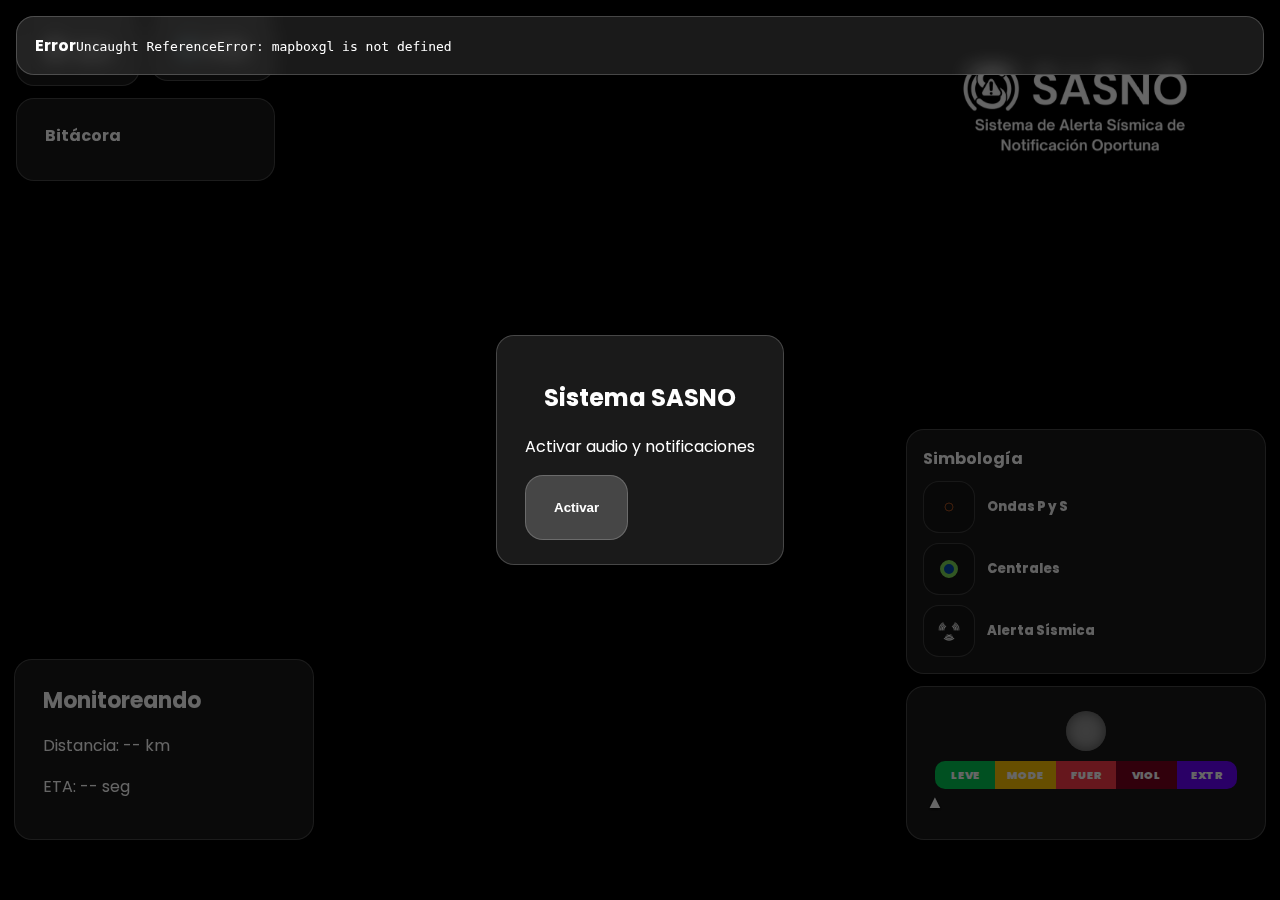
<file: index.html>
<!DOCTYPE html>
<html lang="es">
<head>
<meta charset="UTF-8"/>
<meta name="viewport" content="width=device-width,initial-scale=1"/>
<title>SASNO · Mapa-Pop</title>

<link href="https://api.mapbox.com/mapbox-gl-js/v2.13.0/mapbox-gl.css" rel="stylesheet"/>
<script src="https://api.mapbox.com/mapbox-gl-js/v2.13.0/mapbox-gl.js"></script>
<script src="https://js.pusher.com/8.2/pusher.min.js"></script>
<link href="https://fonts.googleapis.com/css2?family=Poppins:wght@600;700&display=swap" rel="stylesheet"/>

<style>
*{box-sizing:border-box}
html,body{margin:0;height:100%;font-family:Poppins,Arial,Helvetica,sans-serif;background:#000;color:#fff}
#map{position:fixed;inset:0}

/* ===== Estilo Cristal (UI) ===== */
:root{
--glass-bg: rgba(255,255,255,.1);
--glass-br: rgba(255,255,255,.2);
}
.btn, .sim, #hud, #sema, #log, #simMenu, #overlay .panel, #configPanel, #errPanel, #popupCard, #symb{
background:var(--glass-bg);
border:1px solid var(--glass-br);
backdrop-filter:blur(10px);
padding:24px 28px;
border-radius:18px;
text-align:center;
}

/* Barra izquierda */
#leftRail{position:fixed;top:16px;left:16px;z-index:10;display:flex;flex-direction:column;gap:12px;max-width:420px}
#ctrl{display:flex;gap:10px;align-items:flex-start;flex-wrap:wrap}
#alertWrap{position:relative;display:flex;gap:10px;align-items:flex-start}

/* Botones */
.btn{color:#fff;cursor:pointer;display:flex;gap:8px;align-items:center;justify-content:center;font-weight:700;white-space:nowrap}
.btn:hover{filter:brightness(1.12)}
#alertBtn svg{width:20px;height:20px}

/* Menús */
#simMenu{position:absolute;top:64px;left:0;min-width:240px;display:none;flex-direction:column;gap:10px;z-index:20}
.sim{color:#fff;cursor:pointer;font-weight:700;width:100%}
.sim:hover{filter:brightness(1.12)}

#configPanel{
position:absolute; top:64px; left:0;
min-width:340px; max-width:420px;
display:none; flex-direction:column; gap:14px;
z-index:21; text-align:left;
}
.cfgTitle{font-weight:900;letter-spacing:.2px}
.cfgRow{display:flex;gap:10px;align-items:center;justify-content:space-between}
.cfgRow label{font-weight:800}
.cfgRow small{opacity:.85;font-weight:600}
.cfgRow input[type="checkbox"]{transform:scale(1.2)}
.cfgDivider{height:1px;background:rgba(255,255,255,.18);margin:4px 0}
.cfgBtnRow{display:flex;gap:10px;justify-content:flex-end}
.cfgBtnRow .btn{padding:10px 14px}
.cfgBlock{display:flex;flex-direction:column;gap:8px}
.cfgBlock select,.cfgBlock input[type="file"]{
width:100%; padding:10px 12px; border-radius:12px;
border:1px solid rgba(255,255,255,.22); background:rgba(0,0,0,.25); color:#fff; outline:none;
}

/* Bitácora */
#log{max-height:44vh;overflow:auto;color:#fff;text-align:left}
#log h3{margin:0 0 8px;font-size:16px}
.entry{display:grid;grid-template-columns:auto 1fr;gap:8px;padding:10px;border-radius:14px;background:rgba(255,255,255,.06);margin-bottom:8px}
.dot{width:14px;height:14px;border-radius:50%;margin-top:3px}
.meta{font-size:12px;line-height:1.25}

/* HUD y Semáforo */
#hud{position:fixed;left:14px;bottom:60px;z-index:9;width:300px;text-align:left}

/* ===== Stack derecho: Simbología + Semáforo ===== */
#rightStack{
position:fixed;
right:14px;
bottom:60px;
z-index:9;
width:360px;
display:flex;
flex-direction:column;
gap:12px;
}
#sema{position:relative;width:360px}
#hud h1{margin:0 0 8px;font-size:22px}
#foco{width:40px;height:40px;margin:0 auto 10px;border-radius:50%;background:#999;box-shadow:0 0 14px rgba(0,0,0,.5) inset}
.barWrap{position:relative; padding-bottom:26px}
.bar{display:flex;height:28px;border-radius:10px;overflow:hidden;font-size:11px;font-weight:900}
.bar div{flex:1;display:flex;align-items:center;justify-content:center}
.leve{background:#00c853} .mod{background:#ffc400} .fue{background:#ff3b4a} .viol{background:#7a001f} .ext{background:#6a00ff}
#flecha{
position:absolute; left:0; bottom:0; transform:translateX(-50%);
font-size:18px; text-shadow:0 1px 3px #000; transition:left .18s ease;
}

/* Logo */
#logoPop{position:fixed;top:50px;right:60px;z-index:9;width:280px;height:auto;user-select:none}

/* Overlay */
#overlay{position:fixed;inset:0;background:rgba(0,0,0,.6);display:flex;align-items:center;justify-content:center;z-index:1000}

/* Error */
#errPanel{position:fixed;left:16px;right:16px;top:16px;z-index:2000;display:none;text-align:left;padding:16px 18px}
#errPanel code{white-space:pre-wrap}

/* Popup */
#popupOverlay{position:fixed; inset:0; display:none; align-items:center; justify-content:center; z-index:1500; background:rgba(0,0,0,.35)}
#popupCard{width:min(720px, 92vw);border-radius:26px;padding:26px 30px;position:relative}
#popupClose{
position:absolute; left:18px; top:14px; width:42px; height:42px;
border-radius:14px; background:rgba(255,255,255,.08); border:1px solid rgba(255,255,255,.22);
color:#fff; font-weight:900; font-size:20px; display:flex; align-items:center; justify-content:center; cursor:pointer;
}
#popupIcon{width:110px;height:110px;margin:2px auto 8px}
#popupTitle{font-size:52px;line-height:1.05;margin:6px 0;font-weight:900}
#popupSub{font-size:34px;line-height:1.15;margin:0 0 16px;font-weight:900}
#popupMid{font-size:26px;margin:10px 0;font-weight:900}
#popupTimes{font-size:28px;font-weight:900}
#popupFooter{margin-top:18px;font-size:34px;font-weight:900}
@media (max-width:560px){
#popupTitle{font-size:38px} #popupSub{font-size:24px} #popupIcon{width:84px;height:84px}
}

/* =========================================================
TRÉBOL (BLANCO) + CÓMO AJUSTAR TAMAÑO / DURACIÓN
========================================================= */
:root{
--trebol-duration: 1.9s;
--trebol-scale-peak: 1.35;
--trebol-size: 75px;
}
@keyframes trebolSpin {
0% { transform: rotate(0deg) scale(1); }
50% { transform: rotate(180deg) scale(var(--trebol-scale-peak)); }
100% { transform: rotate(360deg) scale(1); }
}
.trebol-marker-wrap{width:0;height:0;display:flex;align-items:center;justify-content:center;z-index:500;}
.trebol-img{width:var(--trebol-size);height:var(--trebol-size);display:none;pointer-events:none;filter: brightness(0));}
.trebol-img.active{display:block;animation: trebolSpin var(--trebol-duration) linear infinite;}

/* =========================
   SIMBOLOGÍA (leyenda animada)
   ========================= */
#symb{padding:16px 16px;text-align:left}
#symb h3{margin:0 0 10px;font-size:16px;text-align:left}
.symbList{display:flex;flex-direction:column;gap:10px}
.symbItem{display:flex;gap:12px;align-items:center}
.symbLabel{font-weight:800;font-size:13px;line-height:1.15;opacity:.95}

/* mini previews */
.symbIcon{
width:52px;height:52px;
border-radius:16px;
background:rgba(0,0,0,.22);
border:1px solid rgba(255,255,255,.18);
display:flex;align-items:center;justify-content:center;
position:relative;
overflow:hidden;
}

/* mini ondas P y S (juntas) */
@keyframes ringGrowP {
0%{transform:translate(-50%,-50%) scale(.15); opacity:1}
100%{transform:translate(-50%,-50%) scale(1.35); opacity:0}
}
@keyframes ringGrowS {
0%{transform:translate(-50%,-50%) scale(.12); opacity:1}
100%{transform:translate(-50%,-50%) scale(1.15); opacity:0}
}
.ring{
position:absolute; left:50%; top:50%;
width:42px;height:42px;border-radius:50%;
border:2px solid transparent;
transform:translate(-50%,-50%) scale(.2);
opacity:.9;
}
.ring.p{border-color:#ffc400;animation:ringGrowP 1.35s linear infinite;}
.ring.s{border-color:#ff3b4a;animation:ringGrowS 1.55s linear infinite;animation-delay:.2s;}

/* mini central */
.centralMini{width:18px;height:18px;border-radius:50%;background:#004AAD;border:4px solid #7ED957;}

/* mini alerta sísmica (trébol girando, chiquito) */
.miniTrebol{width:22px;height:22px;filter: brightness(0));animation: trebolSpin var(--trebol-duration) linear infinite;}

/* pausar animaciones cuando se oculta simbología */
.symbPaused .ring,
.symbPaused .miniTrebol{animation-play-state:paused !important;}
</style>
</head>

<body>
<div id="map"></div>
<div id="errPanel"><b>Error</b><code id="errText">--</code></div>

<img id="logoPop"
src="https://carletes2010.github.io/monitorsismicov2/assets/poplogosasno.png"
alt="SASNO"
onerror="this.style.display='none'"/>

<div id="leftRail">
<div id="ctrl">
<div id="alertWrap">
<button id="alertBtn" class="btn">
<svg viewBox="0 0 24 24" fill="currentColor" aria-hidden="true">
<path d="M12 2a6 6 0 0 0-6 6v2.278c0 .52-.214 1.018-.593 1.375L3.7 13.26A1 1 0 0 0 4.4 15h15.2a1 1 0 0 0 .7-1.74l-1.707-1.607a 1.98 1.98 0 0 1-.593-1.375V8a6 6 0 0 0-6-6Zm0 20a3 3 0 0 0 3-3H9a3 3 0 0 0 3 3Z"/>
</svg>
<span>Alerta</span>
</button>

<button id="cfgBtn" class="btn"><span>⚙️</span><span>Config</span></button>

<div id="simMenu" role="menu">
<button class="sim" id="simLEV">Simular Leve</button>
<button class="sim" id="simMOD">Simular Moderado</button>
<button class="sim" id="simFUE">Simular Fuerte</button>
<button class="sim" id="simVIO">Simular Violento</button>
<button class="sim" id="simEXT">Simular Extremo</button>
<button class="sim" id="simCLR">Limpiar</button>
</div>

<div id="configPanel" role="dialog">
<div class="cfgTitle">Configuración</div><div class="cfgDivider"></div>

<div class="cfgRow">
<div><label>Mostrar centrales</label><br/><small>Azul fijo (con alerta)</small></div>
<input id="toggleCentrales" type="checkbox"/>
</div>

<div class="cfgRow">
<div><label>Mostrar bitácora</label><br/><small>Panel de eventos</small></div>
<input id="toggleLog" type="checkbox"/>
</div>

<div class="cfgRow">
<div><label>Pop up (alerta)</label><br/><small>Solo FUE/VIOL/EXT, aparece en 15s</small></div>
<input id="togglePopup" type="checkbox"/>
</div>

<div class="cfgRow">
<div><label>Mostrar simbología</label><br/><small>Leyenda animada</small></div>
<input id="toggleSymb" type="checkbox"/>
</div>

<div class="cfgDivider"></div>

<div class="cfgBlock">
<label style="font-weight:800">Sonido Alerta</label>
<select id="strongSoundSelect">
<option value="https://carletes2010.github.io/monitorsismicov2/assets/alertaudio.mp3">Predeterminado</option>
<option value="https://carletes2010.github.io/monitorsismicov2/assets/alerta67.mp3">Alerta Presidencial</option>
<option value="https://carletes2010.github.io/monitorsismicov2/assets/CellBroadcast.mp3">Cell Broadcast</option>
<option value="https://carletes2010.github.io/monitorsismicov2/assets/audiooficial.mp3">Audio Oficial</option>
</select>
<input id="strongSoundFile" type="file" accept="audio/*"/>
</div>

<div class="cfgDivider"></div>
<div class="cfgBtnRow"><button id="cfgClose" class="btn">Cerrar</button></div>
</div>
</div>
</div>

<div id="log">
<h3>Bitácora</h3>
<div id="logList"></div>
</div>
</div>

<div id="hud">
<h1 id="tit">Monitoreando</h1>
<p id="dist">Distancia: -- km</p>
<p id="eta">ETA: -- seg</p>
</div>

<div id="rightStack">
<div id="symb">
<h3>Simbología</h3>
<div class="symbList">

<!-- ✅ ONDAS P y S JUNTAS -->
<div class="symbItem">
<div class="symbIcon" aria-hidden="true">
<div class="ring p"></div>
<div class="ring s"></div>
</div>
<div class="symbLabel">Ondas P y S</div>
</div>

<div class="symbItem">
<div class="symbIcon" aria-hidden="true">
<div class="centralMini"></div>
</div>
<div class="symbLabel">Centrales</div>
</div>

<div class="symbItem">
<div class="symbIcon" aria-hidden="true">
<img class="miniTrebol" src="https://carletes2010.github.io/monitorsismicov2/assets/trebol.png" alt=""/>
</div>
<div class="symbLabel">Alerta Sísmica</div>
</div>

</div>
</div>

<div id="sema">
<div id="foco"></div>
<div class="barWrap">
<div class="bar" id="sevBar">
<div class="leve">LEVE</div><div class="mod">MODE</div><div class="fue">FUER</div><div class="viol">VIOL</div><div class="ext">EXTR</div>
</div>
<div id="flecha">▲</div>
</div>
</div>
</div>

<div id="overlay">
<div class="panel">
<h2>Sistema SASNO</h2>
<p>Activar audio y notificaciones</p>
<button id="activateBtn" class="btn">Activar</button>
</div>
</div>

<div id="popupOverlay" aria-hidden="true">
<div id="popupCard">
<button id="popupClose">×</button>
<div id="popupIcon">
<svg viewBox="0 0 64 64" width="100%" height="100%">
<path d="M32 6 L60 54 H4 Z" fill="none" stroke="white" stroke-width="5"/>
<path d="M32 22 v18" stroke="white" stroke-width="6"/>
<circle cx="32" cy="48" r="3.5" fill="white"/>
</svg>
</div>
<div id="popupTitle">ALERTA SÍSMICA</div>
<div id="popupSub">SISMO EN --</div>
<div id="popupMid">ANTICIPACIÓN</div>
<div id="popupTimes">
<div>ONDA S: <span id="popupS">--</span>S</div>
<div>ONDA P: <span id="popupP">--</span>S</div>
</div>
<div id="popupFooter"><span id="popupDate">--</span> - SASNO</div>
</div>
</div>

<audio id="eqwAudio"
src="https://carletes2010.github.io/monitorsismicov2/assets/alertaudio.mp3"
preload="auto" playsinline></audio>

<audio id="eqwAudio2"
src="https://carletes2010.github.io/monitorsismicov2/assets/alerta67.mp3"
preload="auto" playsinline></audio>

<audio id="advAudio"
src="https://carletes2010.github.io/monitorsismicov2/assets/advisory.mp3"
preload="auto" playsinline></audio>

<script>
/* Helpers */
const $=(id)=>document.getElementById(id);
const showErr=(m)=>{ $('errPanel').style.display='block'; $('errText').textContent=String(m||'Error'); };
window.addEventListener('error',(e)=>showErr(e?.message||e));

/* Mapbox */
mapboxgl.accessToken='pk.eyJ1IjoiYWx6b2FsZXJ0YXNpc21pY2EiLCJhIjoiY2wyNHM2c25vMjNoejNpcWRrb3Y4MzV6ciJ9.D2pXLxF0emuIHvrW-n181Q';

/* DOM */
const tit=$('tit'), dist=$('dist'), eta=$('eta'), foco=$('foco'), flecha=$('flecha');
const sevBar=$('sevBar');
const logWrap=$('log'), logList=$('logList');

const popupOverlay=$('popupOverlay'), popupSub=$('popupSub'), popupS=$('popupS'), popupP=$('popupP'), popupDate=$('popupDate');
const eqwAudio=$('eqwAudio'), advAudio=$('advAudio');

/* Config */
const toggleCentrales=$('toggleCentrales');
const toggleLog=$('toggleLog');
const togglePopup=$('togglePopup');
const toggleSymb=$('toggleSymb');
const strongSoundSelect=$('strongSoundSelect');
const strongSoundFile=$('strongSoundFile');

/* Estado */
const CDMX=[-99.1332, 19.4326];
const FIXED_ZOOM=5.5;
const EVENT_MS=120000;
const POPUP_DELAY_MS=15000;

/* Ondas (P amarilla, S roja) */
const WAVE_P='#ffc400';
const WAVE_S='#ff3b4a';

let map, mapReady=false;
let lastEvt=null;
let audioPrimed=false;

let clearTimer=null;
let popupTimer=null;
let rafWaves=null;
let rafPopup=null;

let popupToken=0;
let popupDismissedToken=0;

/* Centrales */
const CENTRALES=[
{id:'CDMX',lng:-99.1332,lat:19.4326},
{id:'OAX', lng:-96.7266,lat:17.0732},
{id:'ACA', lng:-99.9120,lat:16.8532},
{id:'CHP', lng:-99.5014,lat:17.5514},
{id:'MOR', lng:-101.1850,lat:19.7053},
{id:'PUE', lng:-98.2063,lat:19.0414},
{id:'CUA', lng:-99.2357,lat:18.9242},
{id:'COL', lng:-103.7241,lat:19.2433},
{id:'TOL', lng:-99.6557,lat:19.2826}
];
let trebolImages=[], trebolWraps=[];

/* Severidad */
const COLORS={leve:'#00c853', mod:'#ffc400', fue:'#ff3b4a', viol:'#7a001f', ext:'#6a00ff'};
const LABELS={leve:'Leve', mod:'Moderado', fue:'Fuerte', viol:'Violento', ext:'Extremo'};
const ORDER=['leve','mod','fue','viol','ext'];
const IDX=Object.fromEntries(ORDER.map((k,i)=>[k,i]));

/* Utils */
const km=(lat1,lon1,lat2,lon2)=>{
const R=6371, p=0.017453292519943295;
const a=0.5-Math.cos((lat2-lat1)*p)/2 + Math.cos(lat1*p)*Math.cos(lat2*p)*(1-Math.cos((lon2-lon1)*p))/2;
return 12742*Math.asin(Math.sqrt(a));
};
const fmtTime=()=>new Date().toLocaleTimeString(undefined,{hour12:false});
const fmtDate=()=>{
const d=new Date();
const dd=String(d.getDate()).padStart(2,'0');
const mm=['ENE','FEB','MAR','ABR','MAY','JUN','JUL','AGO','SEP','OCT','NOV','DIC'][d.getMonth()];
const yy=d.getFullYear();
const hh=String(d.getHours()).padStart(2,'0');
const mi=String(d.getMinutes()).padStart(2,'0');
const ss=String(d.getSeconds()).padStart(2,'0');
return `${dd} ${mm} ${yy} ${hh}:${mi}:${ss}`;
};
function setArrowByTipo(tipo){
const idx=(tipo in IDX)?IDX[tipo]:IDX.fue;
const rect=sevBar.getBoundingClientRect();
const seg=rect.width/ORDER.length;
flecha.style.left=`${seg*(idx+0.5)}px`;
}
window.addEventListener('resize',()=>{ if(lastEvt?.tipo) setArrowByTipo(lastEvt.tipo); });

/* Geometría para ondas: radio en METROS */
function circMeters([lo,la], rMeters, n=96){
const cos=Math.max(0.1,Math.cos(la*Math.PI/180));
const dx=rMeters/(111320*cos);
const dy=rMeters/110574;
const c=[];
for(let i=0;i<n;i++){
const a=2*Math.PI*i/n;
c.push([lo+dx*Math.cos(a), la+dy*Math.sin(a)]);
}
c.push(c[0]);
return {type:'Feature',geometry:{type:'Polygon',coordinates:[c]}};
}

/* CÍRCULOS ESTÁTICOS (50-300km) */
const RINGS_KM=[50,100,150,200,250,300];
function addStaticRingsScaffold(){
if(!mapReady) return;
if(!map.getSource('rings')) map.addSource('rings',{type:'geojson',data:{type:'FeatureCollection',features:[]}});
if(!map.getLayer('rings-line')){
map.addLayer({
id:'rings-line',
type:'line',
source:'rings',
paint:{'line-color':'rgba(255,255,255,.55)','line-width':1,'line-opacity':1},
layout:{'line-join':'round','line-cap':'round'}
});
}
}
function updateStaticRings(epicLngLat){
if(!mapReady) return;
const feats=RINGS_KM.map(kmVal=>{
const rMeters=kmVal*1000;
const poly=circMeters(epicLngLat, rMeters);
poly.properties={km:kmVal};
return poly;
});
map.getSource('rings')?.setData({type:'FeatureCollection',features:feats});
}
function clearStaticRings(){
if(!mapReady) return;
map.getSource('rings')?.setData({type:'FeatureCollection',features:[]});
}

/* Reverse geocode: SOLO ESTADO */
function normalizeStateName(name){
if(!name) return null;
let s=String(name).trim();
s=s.replace(/^estado de\s+/i,'').replace(/^province of\s+/i,'').replace(/^state of\s+/i,'');
if(/^mexico city$/i.test(s)||/^ciudad de mexico$/i.test(s)||/^cdmx$/i.test(s)) s='Ciudad de México';
return s.toUpperCase();
}
async function resolveEpicenterState(lat,lng){
try{
const url=`https://api.mapbox.com/geocoding/v5/mapbox.places/${lng},${lat}.json?types=region&language=es&limit=1&access_token=${mapboxgl.accessToken}`;
const r=await fetch(url);
const j=await r.json();
const f=j?.features?.[0];
if(!f) return null;
return normalizeStateName(f.text_es||f.text);
}catch(e){
return null;
}
}

/* Config persistente */
const LS={centrales:'cfg_show_centrales',log:'cfg_show_log',popup:'cfg_show_popup',symb:'cfg_show_symb',sound:'cfg_alert_sound'};
function loadCfg(){
const sc=localStorage.getItem(LS.centrales);
toggleCentrales.checked=(sc===null)?true:(sc==='1');
const sl=localStorage.getItem(LS.log);
toggleLog.checked=(sl===null)?true:(sl==='1');
const sp=localStorage.getItem(LS.popup);
togglePopup.checked=(sp===null)?false:(sp==='1');
const ss=localStorage.getItem(LS.symb);
toggleSymb.checked=(ss===null)?true:(ss==='1');

const snd=localStorage.getItem(LS.sound);
if(snd){ strongSoundSelect.value=snd; eqwAudio.src=snd; }

applyLogVisibility();
applyCentralesVisibility();
applySymbVisibility();
}
function saveCfg(){
localStorage.setItem(LS.centrales,toggleCentrales.checked?'1':'0');
localStorage.setItem(LS.log,toggleLog.checked?'1':'0');
localStorage.setItem(LS.popup,togglePopup.checked?'1':'0');
localStorage.setItem(LS.symb,toggleSymb.checked?'1':'0');
localStorage.setItem(LS.sound,strongSoundSelect.value);
}
function applyLogVisibility(){ logWrap.style.display=toggleLog.checked?'block':'none'; }
function applySymbVisibility(){
const symb=$('symb');
if(!symb) return;
symb.style.display = toggleSymb.checked ? 'block' : 'none';
symb.classList.toggle('symbPaused', !toggleSymb.checked);
}

/* Centrales visibilidad */
function applyCentralesVisibility(){
if(!mapReady) return;
const v=toggleCentrales.checked?'visible':'none';
if(map.getLayer('centrales-dot')) map.setLayoutProperty('centrales-dot','visibility',v);
if(map.getLayer('centrales-text')) map.setLayoutProperty('centrales-text','visibility',v);
trebolWraps.forEach(w=> w.style.display = toggleCentrales.checked ? '' : 'none');
if(!toggleCentrales.checked) toggleTrebolAnimation(false);
}

/* UI menus */
function closeMenus(){ $('simMenu').style.display='none'; $('configPanel').style.display='none'; }
document.addEventListener('click',(e)=>{ if(!$('alertWrap').contains(e.target)) closeMenus(); });

/* Audio prime */
$('activateBtn').onclick=()=>{
$('overlay').style.display='none';
if(!audioPrimed){
[eqwAudio,advAudio].forEach(a=>{
const v=a.volume; a.volume=0.0001;
a.play().then(()=>{ a.pause(); a.currentTime=0; a.volume=v; }).catch(()=>{});
});
audioPrimed=true;
}
};

/* Popup */
$('popupClose').onclick=()=>{ popupDismissedToken=popupToken; hidePopup(); };
popupOverlay.addEventListener('click',(e)=>{ if(e.target===popupOverlay){ popupDismissedToken=popupToken; hidePopup(); }});
function showPopup(){ popupOverlay.style.display='flex'; popupOverlay.setAttribute('aria-hidden','false'); }
function hidePopup(){
popupOverlay.style.display='none';
popupOverlay.setAttribute('aria-hidden','true');
if(rafPopup) cancelAnimationFrame(rafPopup);
rafPopup=null;
}

/* Map init fijo */
function initMap(){
try{
map=new mapboxgl.Map({
container:'map',
style:'mapbox://styles/mapbox/outdoors-v12',
center:CDMX,
zoom:FIXED_ZOOM,
minZoom:FIXED_ZOOM,
maxZoom:FIXED_ZOOM,
interactive:false
});

map.scrollZoom.disable();map.boxZoom.disable();map.dragRotate.disable();map.dragPan.disable();
map.keyboard.disable();map.doubleClickZoom.disable();map.touchZoomRotate.disable();map.touchPitch.disable();

map.on('error',(e)=>showErr((e?.error?.message)||JSON.stringify(e?.error||e)));

map.on('load', ()=>{
mapReady=true;
addWavesScaffold();
addStaticRingsScaffold();
addCentrales();
createTrebolMarkers();
loadCfg();
setArrowByTipo('fue');
});
}catch(err){ showErr(err?.message||err); }
}

/* Ondas */
function addWavesScaffold(){
const tiny=circMeters(CDMX,1);

if(!map.getSource('ondaP')) map.addSource('ondaP',{type:'geojson',data:tiny});
if(!map.getSource('ondaS')) map.addSource('ondaS',{type:'geojson',data:tiny});

if(!map.getLayer('ondaP-fill')){
map.addLayer({id:'ondaP-fill',type:'fill',source:'ondaP',
paint:{'fill-color':'transparent','fill-outline-color':WAVE_P}});
}
if(!map.getLayer('ondaP-line')){
map.addLayer({id:'ondaP-line',type:'line',source:'ondaP',
paint:{'line-color':WAVE_P,'line-width':2,'line-opacity':1},
layout:{'line-join':'round','line-cap':'round'}});
}

if(!map.getLayer('ondaS-fill')){
map.addLayer({id:'ondaS-fill',type:'fill',source:'ondaS',
paint:{'fill-color':'transparent','fill-outline-color':WAVE_S}});
}
if(!map.getLayer('ondaS-line')){
map.addLayer({id:'ondaS-line',type:'line',source:'ondaS',
paint:{'line-color':WAVE_S,'line-width':2,'line-opacity':1},
layout:{'line-join':'round','line-cap':'round'}});
}
}
function resetWaves(){
const tiny=circMeters(CDMX,1);
map.getSource('ondaP')?.setData(tiny);
map.getSource('ondaS')?.setData(tiny);
}

/* Centrales */
function addCentrales(){
const features=CENTRALES.map(c=>({type:'Feature',geometry:{type:'Point',coordinates:[c.lng,c.lat]},properties:{id:c.id}}));
if(!map.getSource('centrales')) map.addSource('centrales',{type:'geojson',data:{type:'FeatureCollection',features}});

if(!map.getLayer('centrales-dot')){
map.addLayer({
id:'centrales-dot',type:'circle',source:'centrales',
paint:{'circle-radius':9,'circle-color':'#004AAD','circle-stroke-width':4,'circle-stroke-color':'#7ED957'}
});
}
}

/* Trébol markers */
function createTrebolMarkers(){
if(trebolImages.length) return;
CENTRALES.forEach(c=>{
const wrap=document.createElement('div');
wrap.className='trebol-marker-wrap';

const img=document.createElement('img');
img.className='trebol-img';
img.src='https://carletes2010.github.io/monitorsismicov2/assets/trebol.png';
img.alt='alert';

wrap.appendChild(img);
trebolWraps.push(wrap);
trebolImages.push(img);

new mapboxgl.Marker({element:wrap,anchor:'center'}).setLngLat([c.lng,c.lat]).addTo(map);
});
applyCentralesVisibility();
}
function toggleTrebolAnimation(active){
const canShow = active && toggleCentrales.checked;
trebolImages.forEach(img=>{
if(canShow) img.classList.add('active');
else img.classList.remove('active');
});
}

/* Bitácora */
function pushLog(tipo,color,text){
if(!toggleLog.checked) return;
const li=document.createElement('div');
li.className='entry';
li.innerHTML=`<div class="dot" style="background:${color}"></div>
<div class="meta"><b>${String(tipo).toUpperCase()}</b> · ${fmtTime()}<br/>${text}</div>`;
logList.prepend(li);
if(logList.children.length>200) logList.removeChild(logList.lastElementChild);
}

/* Animación ondas + countdown HUD */
function startWavesAndCountdown(epicLngLat, etaS0, etaP0){
if(rafWaves) cancelAnimationFrame(rafWaves);
const t0=performance.now();

const step=(now)=>{
const s=(now-t0)/1000;
const rP=Math.max(1, 8000*s);
const rS=Math.max(1, 5000*s);

map.getSource('ondaP')?.setData(circMeters(epicLngLat, rP));
map.getSource('ondaS')?.setData(circMeters(epicLngLat, rS));

const remainS=Math.max(0, Math.round(etaS0 - s));
eta.textContent = `ETA: ${remainS} s`;

if(lastEvt && s < (EVENT_MS/1000)) rafWaves=requestAnimationFrame(step);
};
rafWaves=requestAnimationFrame(step);
}

/* Evento */
async function drawEvent(evt){
if(!mapReady) return;

clearEvent();
lastEvt=evt;

const {latitud, longitud}=evt;
let tipo=evt.tipo||'fue';
if(!(tipo in COLORS)) tipo='fue';

const color=COLORS[tipo];
foco.style.background=color;
tit.textContent=`Sismo ${LABELS[tipo]}`;
setArrowByTipo(tipo);

const d=km(latitud,longitud,CDMX[1],CDMX[0]);
dist.textContent=`Distancia: ${d.toFixed(0)} km`;

const etaS0=d/5.0;
const etaP0=d/8.0;
eta.textContent=`ETA: ${Math.max(0,Math.round(etaS0))} s`;

const state=await resolveEpicenterState(latitud,longitud);
pushLog(tipo,color, state ? `Sismo en ${state}` : `Lat:${latitud} Lon:${longitud}`);

const epic=[longitud,latitud];
addWavesScaffold();
addStaticRingsScaffold();
updateStaticRings(epic);
startWavesAndCountdown(epic, etaS0, etaP0);

const isAlert=['fue','viol','ext'].includes(tipo);

if(isAlert){
toggleTrebolAnimation(true);
if(audioPrimed){ eqwAudio.currentTime=0; eqwAudio.play().catch(()=>{}); }
}else{
toggleTrebolAnimation(false);
if(audioPrimed){ advAudio.currentTime=0; advAudio.play().catch(()=>{}); }
}

popupToken=Date.now();
popupDismissedToken=0;

if(isAlert && togglePopup.checked){
popupTimer=setTimeout(()=>{
if(!lastEvt) return;
if(popupDismissedToken===popupToken) return;

popupSub.textContent=`SISMO EN ${state || '--'}`;
popupDate.textContent=fmtDate();

const delaySec=POPUP_DELAY_MS/1000;
popupS.textContent=String(Math.max(0, Math.round(etaS0 - delaySec)));
popupP.textContent=String(Math.max(0, Math.round(etaP0 - delaySec)));

showPopup();

const popupStart=performance.now();
const tick=(now)=>{
if(popupDismissedToken===popupToken) return;
const elapsed=(now-popupStart)/1000 + delaySec;
popupS.textContent=String(Math.max(0, Math.round(etaS0 - elapsed)));
popupP.textContent=String(Math.max(0, Math.round(etaP0 - elapsed)));
popupDate.textContent=fmtDate();
if(lastEvt && elapsed < (EVENT_MS/1000)) rafPopup=requestAnimationFrame(tick);
};
rafPopup=requestAnimationFrame(tick);

}, POPUP_DELAY_MS);
}

clearTimer=setTimeout(clearEvent, EVENT_MS);
}

function clearEvent(){
if(clearTimer){ clearTimeout(clearTimer); clearTimer=null; }
if(popupTimer){ clearTimeout(popupTimer); popupTimer=null; }
if(rafWaves){ cancelAnimationFrame(rafWaves); rafWaves=null; }
if(rafPopup){ cancelAnimationFrame(rafPopup); rafPopup=null; }

if(mapReady) resetWaves();
if(mapReady) clearStaticRings();

toggleTrebolAnimation(false);
foco.style.background='#999';
tit.textContent='Monitoreando';
dist.textContent='Distancia: -- km';
eta.textContent='ETA: -- seg';

hidePopup();

eqwAudio.pause(); eqwAudio.currentTime=0;
advAudio.pause(); advAudio.currentTime=0;

lastEvt=null;
}

/* UI */
$('alertBtn').onclick=()=>{
const m=$('simMenu');
const open=(m.style.display==='flex');
closeMenus();
m.style.display=open?'none':'flex';
};
$('cfgBtn').onclick=()=>{
const p=$('configPanel');
const open=(p.style.display==='flex');
closeMenus();
p.style.display=open?'none':'flex';
};
$('cfgClose').onclick=()=>{ $('configPanel').style.display='none'; };

toggleCentrales.addEventListener('change',()=>{ saveCfg(); applyCentralesVisibility(); });
toggleLog.addEventListener('change',()=>{ saveCfg(); applyLogVisibility(); });
togglePopup.addEventListener('change',()=>{ saveCfg(); if(!togglePopup.checked) hidePopup(); });
toggleSymb.addEventListener('change',()=>{ saveCfg(); applySymbVisibility(); });

strongSoundSelect.addEventListener('change',()=>{
eqwAudio.src=strongSoundSelect.value;
saveCfg();
});
strongSoundFile.addEventListener('change',()=>{
const f=strongSoundFile.files && strongSoundFile.files[0];
if(!f) return;
eqwAudio.src=URL.createObjectURL(f);
});

/* Simulacros */
$('simLEV').onclick=()=>drawEvent({latitud:16.8532,longitud:-99.9120,tipo:'leve'});
$('simMOD').onclick=()=>drawEvent({latitud:16.8532,longitud:-99.9120,tipo:'mod'});
$('simFUE').onclick=()=>drawEvent({latitud:16.8532,longitud:-99.9120,tipo:'fue'});
$('simVIO').onclick=()=>drawEvent({latitud:16.8532,longitud:-99.9120,tipo:'viol'});
$('simEXT').onclick=()=>drawEvent({latitud:16.8532,longitud:-99.9120,tipo:'ext'});
$('simCLR').onclick=()=>clearEvent();

/* Pusher */
const pusher=new Pusher('0f74c31648d3adb34e1b',{cluster:'us2',forceTLS:true});
pusher.subscribe('alertas-sasno').bind('mapa_pop', d=>{
if(d && typeof d.latitud==='number' && typeof d.longitud==='number'){
drawEvent(d);
}else{
clearEvent();
}
});

/* Inicio */
initMap();
</script>
</body>
</html>
</file>
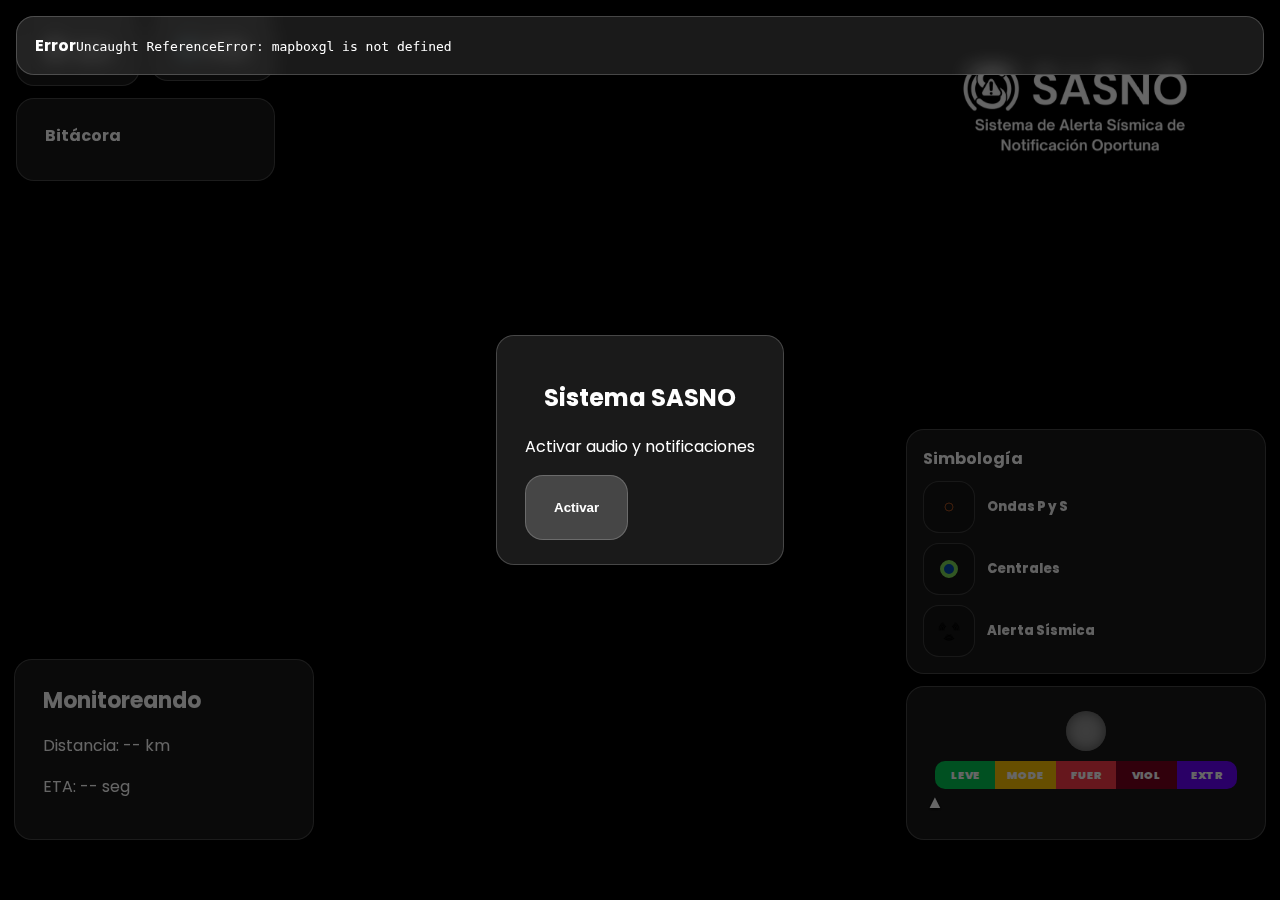
<file: index2.html>
<!DOCTYPE html>
<html lang="es">
<head>
  <meta charset="UTF-8"/>
  <meta name="viewport" content="width=device-width,initial-scale=1"/>
  <title>SASNO · Mapa-Pop</title>

  <link href="https://api.mapbox.com/mapbox-gl-js/v2.13.0/mapbox-gl.css" rel="stylesheet"/>
  <script src="https://api.mapbox.com/mapbox-gl-js/v2.13.0/mapbox-gl.js"></script>
  <script src="https://js.pusher.com/8.2/pusher.min.js"></script>
  <link href="https://fonts.googleapis.com/css2?family=Poppins:wght@600;700&display=swap" rel="stylesheet"/>

  <link rel="stylesheet" href="style.css"/>
</head>

<body>
  <div id="map"></div>
  <div id="errPanel"><b>Error</b><code id="errText">--</code></div>

  <img id="logoPop"
    src="https://carletes2010.github.io/monitorsismicov2/assets/poplogosasno.png"
    alt="SASNO"
    onerror="this.style.display='none'"/>

  <div id="leftRail">
    <div id="ctrl">
      <div id="alertWrap">
        <button id="alertBtn" class="btn">
          <svg viewBox="0 0 24 24" fill="currentColor" aria-hidden="true">
            <path d="M12 2a6 6 0 0 0-6 6v2.278c0 .52-.214 1.018-.593 1.375L3.7 13.26A1 1 0 0 0 4.4 15h15.2a1 1 0 0 0 .7-1.74l-1.707-1.607a 1.98 1.98 0 0 1-.593-1.375V8a6 6 0 0 0-6-6Zm0 20a3 3 0 0 0 3-3H9a3 3 0 0 0 3 3Z"/>
          </svg>
          <span>Alerta</span>
        </button>

        <button id="cfgBtn" class="btn"><span>⚙️</span><span>Config</span></button>

        <div id="simMenu" role="menu">
          <button class="sim" id="simLEV">Simular Leve</button>
          <button class="sim" id="simMOD">Simular Moderado</button>
          <button class="sim" id="simFUE">Simular Fuerte</button>
          <button class="sim" id="simVIO">Simular Violento</button>
          <button class="sim" id="simEXT">Simular Extremo</button>
          <button class="sim" id="simCLR">Limpiar</button>
        </div>

        <div id="configPanel" role="dialog">
          <div class="cfgTitle">Configuración</div><div class="cfgDivider"></div>

          <div class="cfgRow">
            <div><label>Mostrar centrales</label><br/><small>Azul fijo (con alerta)</small></div>
            <input id="toggleCentrales" type="checkbox"/>
          </div>

          <div class="cfgRow">
            <div><label>Mostrar bitácora</label><br/><small>Panel de eventos</small></div>
            <input id="toggleLog" type="checkbox"/>
          </div>

          <div class="cfgRow">
            <div><label>Pop up (alerta)</label><br/><small>Solo FUE/VIOL/EXT, aparece en 15s</small></div>
            <input id="togglePopup" type="checkbox"/>
          </div>

          <div class="cfgRow">
            <div><label>Mostrar simbología</label><br/><small>Leyenda animada</small></div>
            <input id="toggleSymb" type="checkbox"/>
          </div>

          <div class="cfgDivider"></div>

          <div class="cfgBlock">
            <label style="font-weight:800">Sonido Alerta</label>
            <select id="strongSoundSelect">
              <option value="https://carletes2010.github.io/monitorsismicov2/assets/alertaudio.mp3">Predeterminado</option>
              <option value="https://carletes2010.github.io/monitorsismicov2/assets/alerta67.mp3">Alerta Presidencial</option>
              <option value="https://carletes2010.github.io/monitorsismicov2/assets/CellBroadcast.mp3">Cell Broadcast</option>
              <option value="https://carletes2010.github.io/monitorsismicov2/assets/audiooficial.mp3">Audio Oficial</option>
            </select>
            <input id="strongSoundFile" type="file" accept="audio/*"/>
          </div>

          <div class="cfgDivider"></div>
          <div class="cfgBtnRow"><button id="cfgClose" class="btn">Cerrar</button></div>
        </div>
      </div>
    </div>

    <div id="log">
      <h3>Bitácora</h3>
      <div id="logList"></div>
    </div>
  </div>

  <div id="hud">
    <h1 id="tit">Monitoreando</h1>
    <p id="dist">Distancia: -- km</p>
    <p id="eta">ETA: -- seg</p>
  </div>

  <div id="rightStack">
    <div id="symb">
      <h3>Simbología</h3>
      <div class="symbList">

        <div class="symbItem">
          <div class="symbIcon" aria-hidden="true">
            <div class="ring p"></div>
            <div class="ring s"></div>
          </div>
          <div class="symbLabel">Ondas P y S</div>
        </div>

        <div class="symbItem">
          <div class="symbIcon" aria-hidden="true">
            <div class="centralMini"></div>
          </div>
          <div class="symbLabel">Centrales</div>
        </div>

        <div class="symbItem">
          <div class="symbIcon" aria-hidden="true">
            <img class="miniTrebol" src="https://carletes2010.github.io/monitorsismicov2/assets/trebol.png" alt=""/>
          </div>
          <div class="symbLabel">Alerta Sísmica</div>
        </div>

      </div>
    </div>

    <div id="sema">
      <div id="foco"></div>
      <div class="barWrap">
        <div class="bar" id="sevBar">
          <div class="leve">LEVE</div><div class="mod">MODE</div><div class="fue">FUER</div><div class="viol">VIOL</div><div class="ext">EXTR</div>
        </div>
        <div id="flecha">▲</div>
      </div>
    </div>
  </div>

  <div id="overlay">
    <div class="panel">
      <h2>Sistema SASNO</h2>
      <p>Activar audio y notificaciones</p>
      <button id="activateBtn" class="btn">Activar</button>
    </div>
  </div>

  <div id="popupOverlay" aria-hidden="true">
    <div id="popupCard">
      <button id="popupClose">×</button>
      <div id="popupIcon">
        <svg viewBox="0 0 64 64" width="100%" height="100%">
          <path d="M32 6 L60 54 H4 Z" fill="none" stroke="white" stroke-width="5"/>
          <path d="M32 22 v18" stroke="white" stroke-width="6"/>
          <circle cx="32" cy="48" r="3.5" fill="white"/>
        </svg>
      </div>
      <div id="popupTitle">ALERTA SÍSMICA</div>
      <div id="popupSub">SISMO EN --</div>
      <div id="popupMid">ANTICIPACIÓN</div>
      <div id="popupTimes">
        <div>ONDA S: <span id="popupS">--</span>S</div>
        <div>ONDA P: <span id="popupP">--</span>S</div>
      </div>
      <div id="popupFooter"><span id="popupDate">--</span> - SASNO</div>
    </div>
  </div>

  <audio id="eqwAudio"
    src="https://carletes2010.github.io/monitorsismicov2/assets/alertaudio.mp3"
    preload="auto" playsinline></audio>

  <audio id="eqwAudio2"
    src="https://carletes2010.github.io/monitorsismicov2/assets/alerta67.mp3"
    preload="auto" playsinline></audio>

  <audio id="advAudio"
    src="https://carletes2010.github.io/monitorsismicov2/assets/advisory.mp3"
    preload="auto" playsinline></audio>

  <script src="script.js"></script>
</body>
</html>
</file>
<file: style.css>
*{box-sizing:border-box}
html,body{margin:0;height:100%;font-family:Poppins,Arial,Helvetica,sans-serif;background:#000;color:#fff}
#map{position:fixed;inset:0}

/* ===== Estilo Cristal (UI) ===== */
:root{
--glass-bg: rgba(255,255,255,.1);
--glass-br: rgba(255,255,255,.2);
}
.btn, .sim, #hud, #sema, #log, #simMenu, #overlay .panel, #configPanel, #errPanel, #popupCard, #symb{
background:var(--glass-bg);
border:1px solid var(--glass-br);
backdrop-filter:blur(10px);
padding:24px 28px;
border-radius:18px;
text-align:center;
}

/* Barra izquierda */
#leftRail{position:fixed;top:16px;left:16px;z-index:10;display:flex;flex-direction:column;gap:12px;max-width:420px}
#ctrl{display:flex;gap:10px;align-items:flex-start;flex-wrap:wrap}
#alertWrap{position:relative;display:flex;gap:10px;align-items:flex-start}

/* Botones */
.btn{color:#fff;cursor:pointer;display:flex;gap:8px;align-items:center;justify-content:center;font-weight:700;white-space:nowrap}
.btn:hover{filter:brightness(1.12)}
#alertBtn svg{width:20px;height:20px}

/* Menús */
#simMenu{position:absolute;top:64px;left:0;min-width:240px;display:none;flex-direction:column;gap:10px;z-index:20}
.sim{color:#fff;cursor:pointer;font-weight:700;width:100%}
.sim:hover{filter:brightness(1.12)}

#configPanel{
position:absolute; top:64px; left:0;
min-width:340px; max-width:420px;
display:none; flex-direction:column; gap:14px;
z-index:21; text-align:left;
}
.cfgTitle{font-weight:900;letter-spacing:.2px}
.cfgRow{display:flex;gap:10px;align-items:center;justify-content:space-between}
.cfgRow label{font-weight:800}
.cfgRow small{opacity:.85;font-weight:600}
.cfgRow input[type="checkbox"]{transform:scale(1.2)}
.cfgDivider{height:1px;background:rgba(255,255,255,.18);margin:4px 0}
.cfgBtnRow{display:flex;gap:10px;justify-content:flex-end}
.cfgBtnRow .btn{padding:10px 14px}
.cfgBlock{display:flex;flex-direction:column;gap:8px}
.cfgBlock select,.cfgBlock input[type="file"]{
width:100%; padding:10px 12px; border-radius:12px;
border:1px solid rgba(255,255,255,.22); background:rgba(0,0,0,.25); color:#fff; outline:none;
}

/* Bitácora */
#log{max-height:44vh;overflow:auto;color:#fff;text-align:left}
#log h3{margin:0 0 8px;font-size:16px}
.entry{display:grid;grid-template-columns:auto 1fr;gap:8px;padding:10px;border-radius:14px;background:rgba(255,255,255,.06);margin-bottom:8px}
.dot{width:14px;height:14px;border-radius:50%;margin-top:3px}
.meta{font-size:12px;line-height:1.25}

/* HUD y Semáforo */
#hud{position:fixed;left:14px;bottom:60px;z-index:9;width:300px;text-align:left}

/* ===== Stack derecho: Simbología + Semáforo ===== */
#rightStack{
position:fixed;
right:14px;
bottom:60px;
z-index:9;
width:360px;
display:flex;
flex-direction:column;
gap:12px;
}
#sema{position:relative;width:360px}
#hud h1{margin:0 0 8px;font-size:22px}
#foco{width:40px;height:40px;margin:0 auto 10px;border-radius:50%;background:#999;box-shadow:0 0 14px rgba(0,0,0,.5) inset}
.barWrap{position:relative; padding-bottom:26px}
.bar{display:flex;height:28px;border-radius:10px;overflow:hidden;font-size:11px;font-weight:900}
.bar div{flex:1;display:flex;align-items:center;justify-content:center}
.leve{background:#00c853} .mod{background:#ffc400} .fue{background:#ff3b4a} .viol{background:#7a001f} .ext{background:#6a00ff}
#flecha{
position:absolute; left:0; bottom:0; transform:translateX(-50%);
font-size:18px; text-shadow:0 1px 3px #000; transition:left .18s ease;
}

/* Logo */
#logoPop{position:fixed;top:50px;right:60px;z-index:9;width:280px;height:auto;user-select:none}

/* Overlay */
#overlay{position:fixed;inset:0;background:rgba(0,0,0,.6);display:flex;align-items:center;justify-content:center;z-index:1000}

/* Error */
#errPanel{position:fixed;left:16px;right:16px;top:16px;z-index:2000;display:none;text-align:left;padding:16px 18px}
#errPanel code{white-space:pre-wrap}

/* Popup */
#popupOverlay{position:fixed; inset:0; display:none; align-items:center; justify-content:center; z-index:1500; background:rgba(0,0,0,.35)}
#popupCard{width:min(720px, 92vw);border-radius:26px;padding:26px 30px;position:relative}
#popupClose{
position:absolute; left:18px; top:14px; width:42px; height:42px;
border-radius:14px; background:rgba(255,255,255,.08); border:1px solid rgba(255,255,255,.22);
color:#fff; font-weight:900; font-size:20px; display:flex; align-items:center; justify-content:center; cursor:pointer;
}
#popupIcon{width:110px;height:110px;margin:2px auto 8px}
#popupTitle{font-size:52px;line-height:1.05;margin:6px 0;font-weight:900}
#popupSub{font-size:34px;line-height:1.15;margin:0 0 16px;font-weight:900}
#popupMid{font-size:26px;margin:10px 0;font-weight:900}
#popupTimes{font-size:28px;font-weight:900}
#popupFooter{margin-top:18px;font-size:34px;font-weight:900}
@media (max-width:560px){
#popupTitle{font-size:38px} #popupSub{font-size:24px} #popupIcon{width:84px;height:84px}
}

/* =========================================================
TRÉBOL (BLANCO) + CÓMO AJUSTAR TAMAÑO / DURACIÓN
========================================================= */
:root{
--trebol-duration: 1.9s;
--trebol-scale-peak: 1.35;
--trebol-size: 75px;
}
@keyframes trebolSpin {
0% { transform: rotate(0deg) scale(1); }
50% { transform: rotate(180deg) scale(var(--trebol-scale-peak)); }
100% { transform: rotate(360deg) scale(1); }
}
.trebol-marker-wrap{width:0;height:0;display:flex;align-items:center;justify-content:center;z-index:500;}
.trebol-img{width:var(--trebol-size);height:var(--trebol-size);display:none;pointer-events:none;filter: brightness(0);}
.trebol-img.active{display:block;animation: trebolSpin var(--trebol-duration) linear infinite;}

/* =========================
   SIMBOLOGÍA (leyenda animada)
   ========================= */
#symb{padding:16px 16px;text-align:left}
#symb h3{margin:0 0 10px;font-size:16px;text-align:left}
.symbList{display:flex;flex-direction:column;gap:10px}
.symbItem{display:flex;gap:12px;align-items:center}
.symbLabel{font-weight:800;font-size:13px;line-height:1.15;opacity:.95}

/* mini previews */
.symbIcon{
width:52px;height:52px;
border-radius:16px;
background:rgba(0,0,0,.22);
border:1px solid rgba(255,255,255,.18);
display:flex;align-items:center;justify-content:center;
position:relative;
overflow:hidden;
}

/* mini ondas P y S (juntas) */
@keyframes ringGrowP {
0%{transform:translate(-50%,-50%) scale(.15); opacity:1}
100%{transform:translate(-50%,-50%) scale(1.35); opacity:0}
}
@keyframes ringGrowS {
0%{transform:translate(-50%,-50%) scale(.12); opacity:1}
100%{transform:translate(-50%,-50%) scale(1.15); opacity:0}
}
.ring{
position:absolute; left:50%; top:50%;
width:42px;height:42px;border-radius:50%;
border:2px solid transparent;
transform:translate(-50%,-50%) scale(.2);
opacity:.9;
}
.ring.p{border-color:#ffc400;animation:ringGrowP 1.35s linear infinite;}
.ring.s{border-color:#ff3b4a;animation:ringGrowS 1.55s linear infinite;animation-delay:.2s;}

/* mini central */
.centralMini{width:18px;height:18px;border-radius:50%;background:#004AAD;border:4px solid #7ED957;}

/* mini alerta sísmica (trébol girando, chiquito) */
.miniTrebol{width:22px;height:22px;filter: brightness(0);animation: trebolSpin var(--trebol-duration) linear infinite;}

/* pausar animaciones cuando se oculta simbología */
.symbPaused .ring,
.symbPaused .miniTrebol{animation-play-state:paused !important;}
</file>
